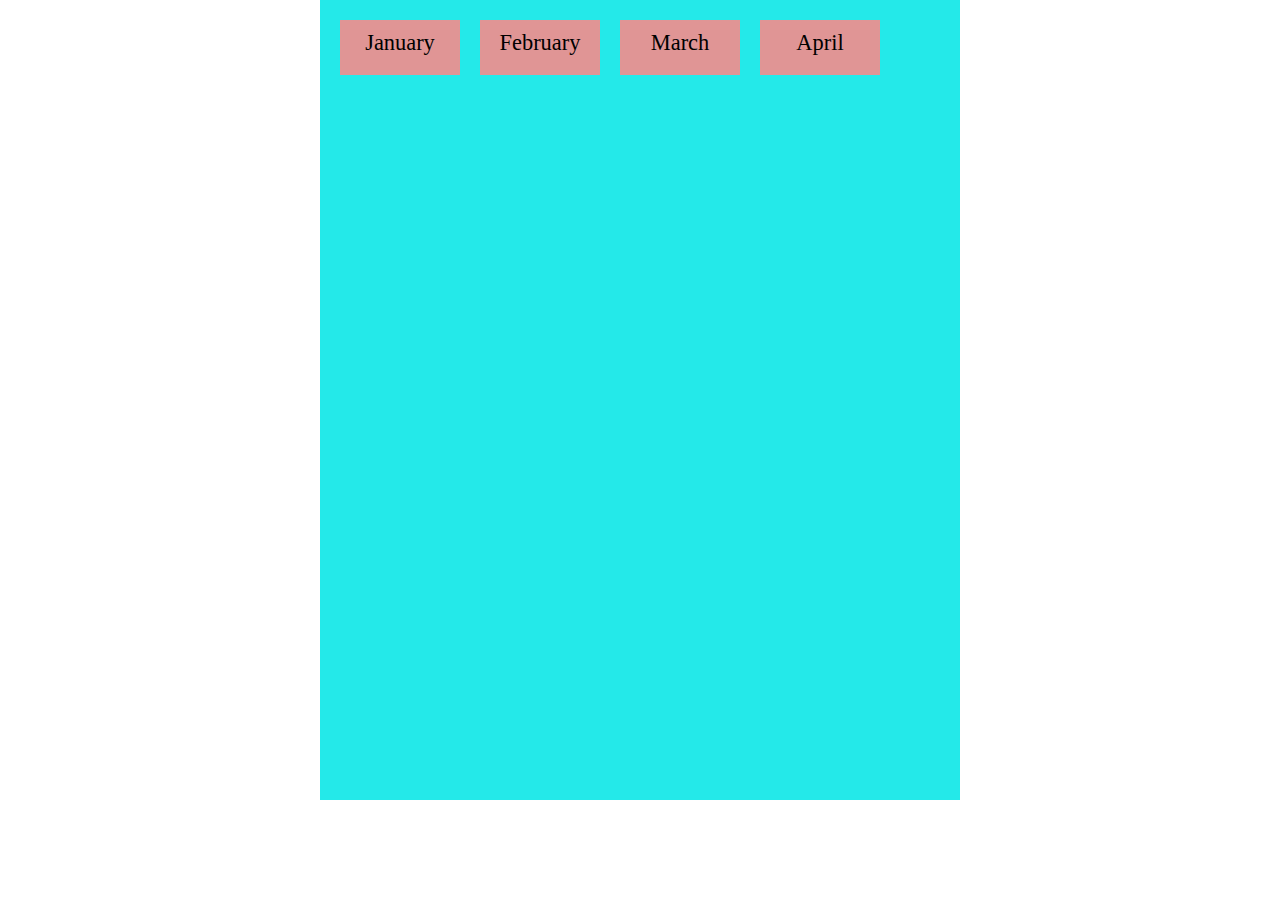
<file: Create_Div/index.html>
<!DOCTYPE html>
<html lang="en">
<head>
    <meta charset="UTF-8">
    <title>Register</title>
    <link rel="stylesheet" href="style.css">
</head>
<body>
   <div class="container">
        <div class="months">January</div>
        <div class="months">February</div>
        <div class="months">March</div>
        <div class="months">April</div>
       <div class="contextmenu">
           <p class="createmonth"> Create Month</p>
           <p>Create Month</p>
           <p>Create Month</p>
           <p>Create Month</p>
           <p>Create Month</p>
           <p>Create Month</p>
           <p>Create Month</p>
           <p>Create Month</p>
           
       </div>
       <div class="addmonth">
            <label for="month">Add your month</label>
            <br>
            <input type="text" id="month">
            <input type="submit"value="ADD" id="add">
       </div>
    
        
   </div>
   




    
    <script src="https://cdnjs.cloudflare.com/ajax/libs/jquery/3.3.1/jquery.min.js"></script>
    <script src="main.js"></script>
</body>
</html>
</file>
<file: Create_Div/style.css>
body{
    margin: 0;
    padding: 0;
}
.container{
    width: 50%;
    /* position: relative; */
    height: 800px;
    margin: auto;
    background: rgb(36, 233, 233);
}
.months{
    margin-top: 20px;
    float: left;
    min-width: 100px;
    height: 35px;
    margin-left: 20px;
    background: rgb(224, 149, 149);
    text-align: center;
    font-family: cursive;
    padding: 10px;
    font-size: 1.4em;
}
.contextmenu{
    width: 280px;
    height: 355px;
    position: absolute;
    background: grey;
    display: none;
    text-align: center;
    line-height: 50px;
    
}
.contextmenu p{
    border-bottom:  1px solid black;
    border-bottom-left-radius: 10px;
    border-bottom-right-radius: 10px;
    font-size: 1.2em;
    background: rgb(224, 140, 140);
    margin: 0;
    float: left;
    width: 100%;
}
.contextmenu p:hover{
    background: rgb(126, 66, 66);

}
.addmonth{
    width: 300px;
    height: 120px;
    background: grey;
    position: absolute;
    top:50%;
    left: 50%;
    transform: translate(-50%,-50%);
    text-align: center;
    display: none;
}
.addmonth input{
    height: 35%;
    font-size: 1.5em;
    outline: none;
}
.addmonth input[type=submit]{
     background: grey;
     width: 100%;
     
    }

.addmonth label{
    font-size: 2em;
    height: 50%;
    
}
</file>
